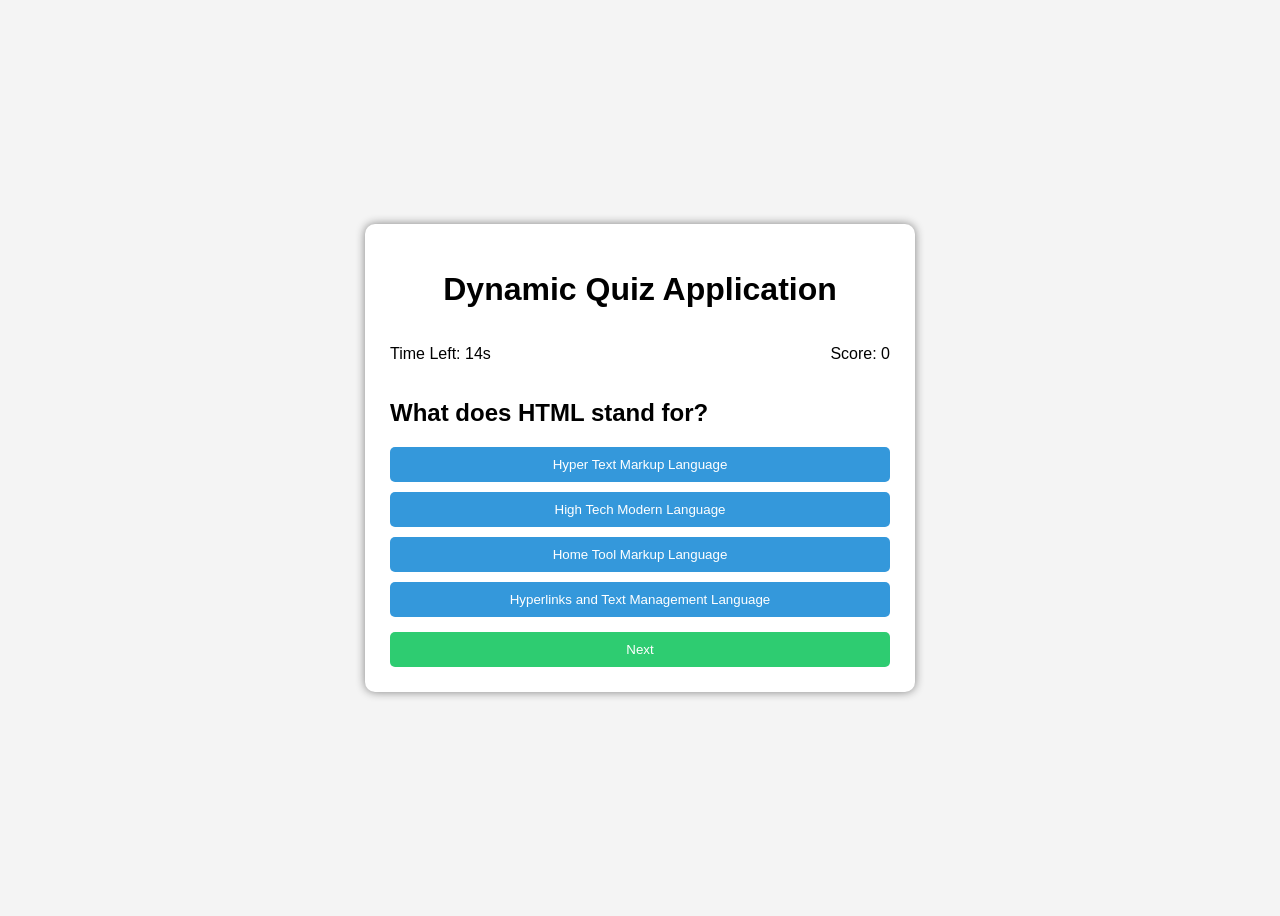
<file: sai mini project1/index.html>
<!DOCTYPE html>
<html lang="en">
<head>
    <meta charset="UTF-8">
    <meta name="viewport" content="width=device-width, initial-scale=1.0">
    <title>Dynamic Quiz App</title>
    <link rel="stylesheet" href="style.css">
</head>
<body>

    <div class="quiz-container">
        <h1>Dynamic Quiz Application</h1>

        <div class="info">
            <p>Time Left: <span id="timer">15</span>s</p>
            <p>Score: <span id="score">0</span></p>
        </div>

        <div id="quiz-box">
            <h2 id="question"></h2>
            <div id="options"></div>
        </div>

        <button id="nextBtn">Next</button>
    </div>

    <script src="script.js"></script>
</body>
</html>
</file>
<file: sai mini project1/style.css>
body {
    font-family: Arial, sans-serif;
    background: #f4f4f4;
    display: flex;
    justify-content: center;
    align-items: center;
    height: 100vh;
}

.quiz-container {
    background: white;
    padding: 25px;
    width: 500px;
    border-radius: 10px;
    box-shadow: 0 0 10px gray;
}

h1 {
    text-align: center;
}

.info {
    display: flex;
    justify-content: space-between;
    margin-bottom: 15px;
}

#options {
    display: flex;
    flex-direction: column;
    gap: 10px;
}

.option-btn {
    padding: 10px;
    border: none;
    background: #3498db;
    color: white;
    cursor: pointer;
    border-radius: 5px;
}

.option-btn:hover {
    background: #2980b9;
}

.correct {
    background: green !important;
}

.wrong {
    background: red !important;
}

#nextBtn {
    margin-top: 15px;
    width: 100%;
    padding: 10px;
    background: #2ecc71;
    color: white;
    border: none;
    cursor: pointer;
    border-radius: 5px;
}

#nextBtn:hover {
    background: #27ae60;
}
</file>
